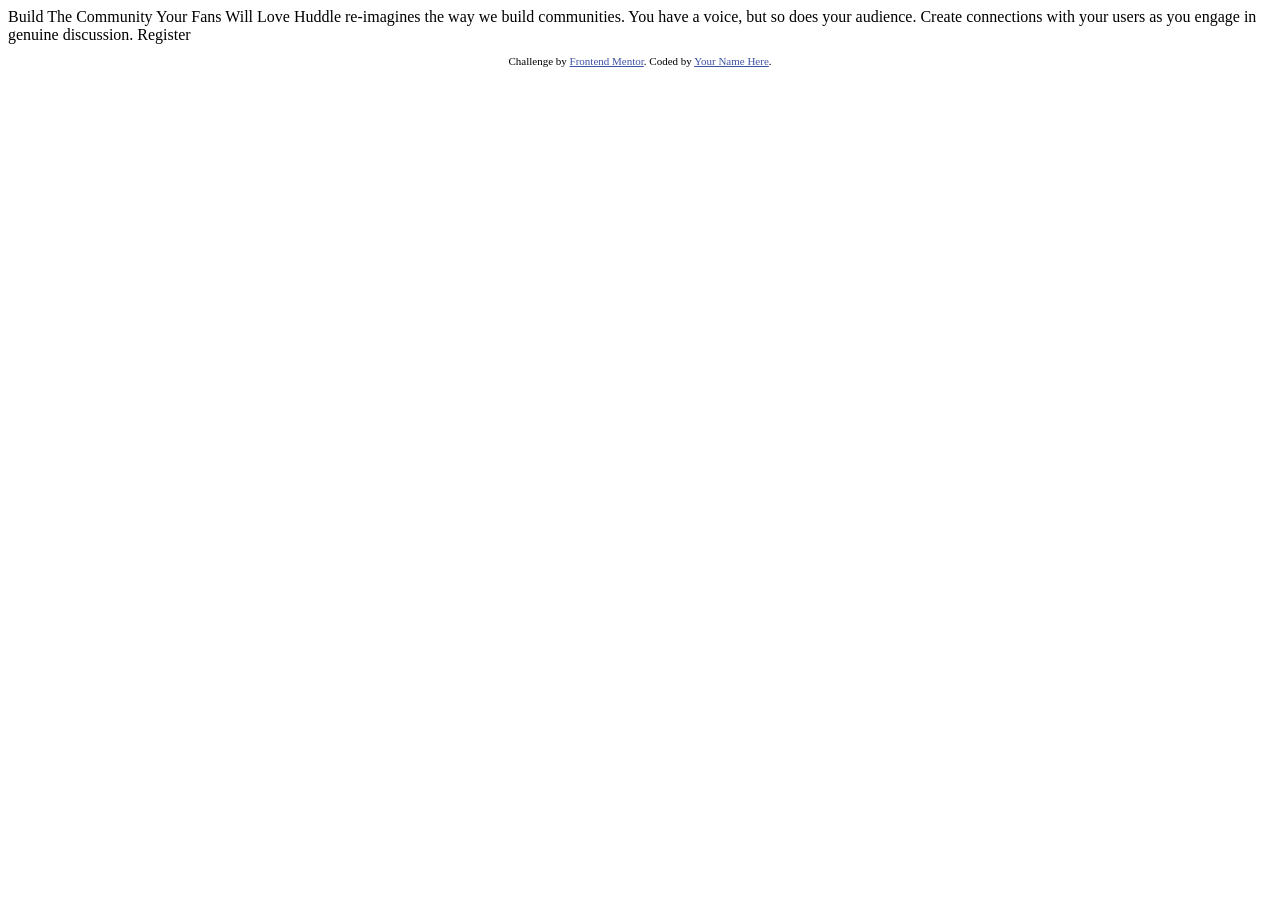
<file: imagens/index.html>
<!DOCTYPE html>
<html lang="en">
<head>
  <meta charset="UTF-8">
  <meta name="viewport" content="width=device-width, initial-scale=1.0"> <!-- displays site properly based on user's device -->

  <link rel="icon" type="image/png" sizes="32x32" href="./images/favicon-32x32.png">
  
  <title>Frontend Mentor | Huddle landing page with single introductory section</title>

  <!-- Feel free to remove these styles or customise in your own stylesheet 👍 -->
  <style>
    .attribution { font-size: 11px; text-align: center; }
    .attribution a { color: hsl(228, 45%, 44%); }
  </style>
</head>
<body>

  Build The Community Your Fans Will Love

  Huddle re-imagines the way we build communities. You have a voice, but so does your audience. 
  Create connections with your users as you engage in genuine discussion. 

  Register

  <footer>
    <p class="attribution">
      Challenge by <a href="https://www.frontendmentor.io?ref=challenge" target="_blank">Frontend Mentor</a>. 
      Coded by <a href="#">Your Name Here</a>.
    </p>
  </footer>
</body>
</html>
</file>
